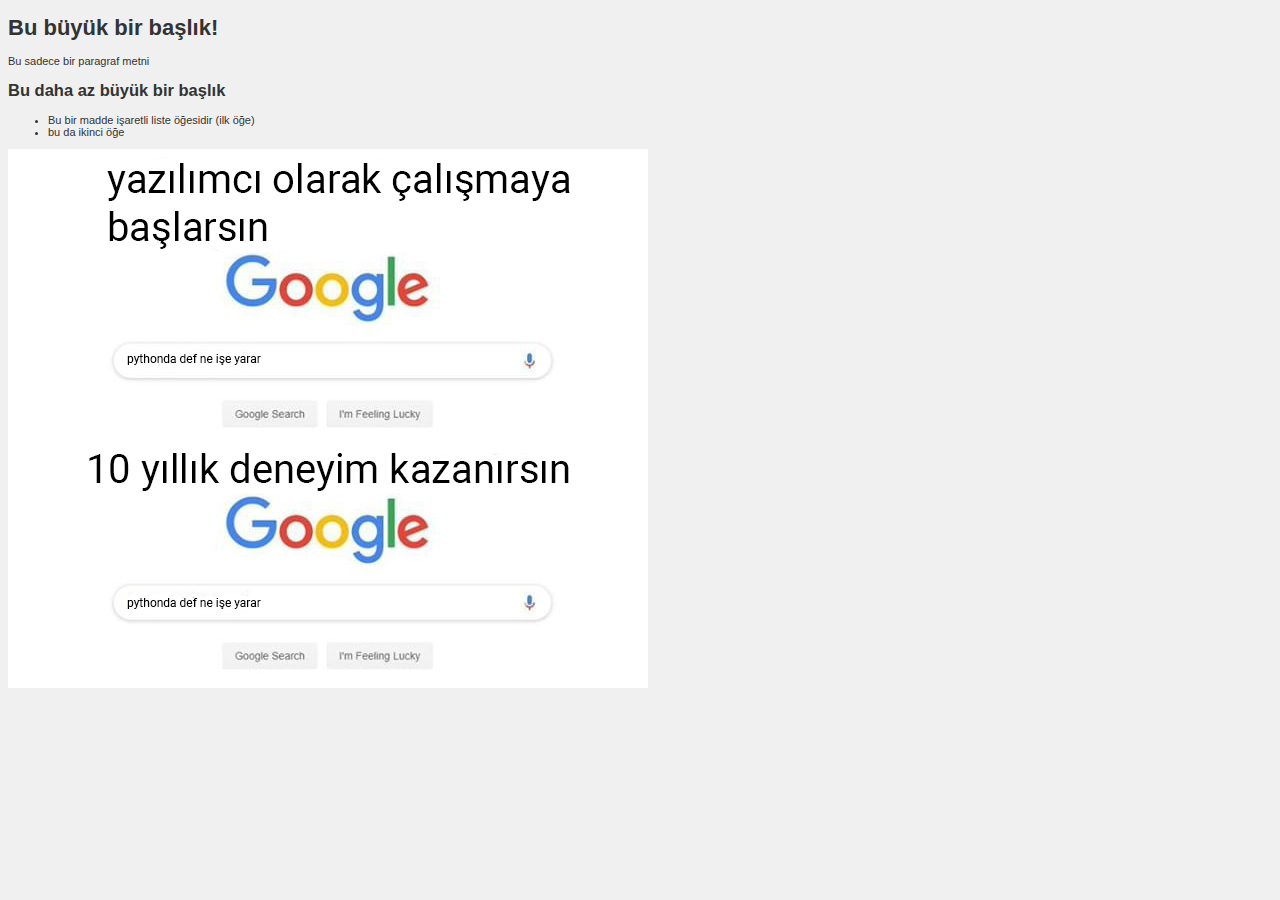
<file: index.html>
<!DOCTYPE html>
<html>
<head>
    <title>Tarayıcıda görünecek sekmenin adı</title>
    <link rel="stylesheet" href="style.css">
</head>
<body>
    <h1>Bu büyük bir başlık!</h1>
    <p>Bu sadece bir paragraf metni</p>
    <h2>Bu daha az büyük bir başlık</h2>
             <ul>
                   <li>Bu bir madde işaretli liste öğesidir (ilk öğe)</li>
                   <li>bu da ikinci öğe</li>
             </ul>
     <img src="mem3.jpg" alt="Image1">
</body>
</html>
</file>
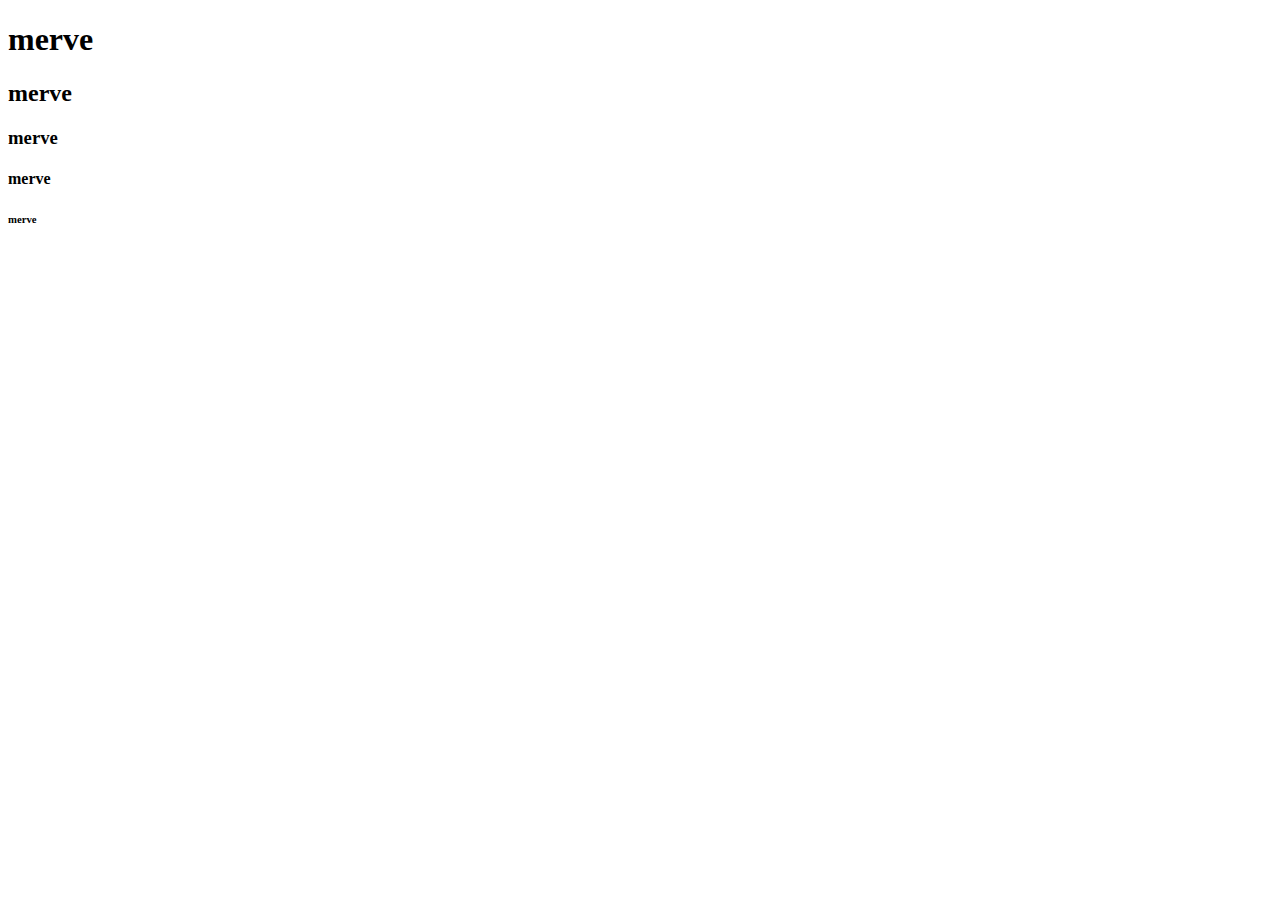
<file: deneme.html>
<!DOCTYPE html>
<html>
    <head>
        <title>Tarayıcıda görünecek sekmenin adı</title>
    
    </head>
    <body>
        <h1>merve</h1>
        <h2>merve</h2>
        <h3>merve</h3>
        <h4>merve</h4>
        <h6>merve</h6>
    </body>
</html>
</file>
<file: style.css>
body {
    font-family: Arial, sans-serif; /* Yazı tipi ailesi */
    font-size: 11px; /* <p></p> etiketindeki ana yazının boyutu */
    background-color: #f0f0f0; /* Web sayfasının arka plan rengi */
    color: #333333; /* Metin rengi */
}

@keyframes color-change {
  0% {
    color: blue;
  }

  40% {
    color: red;
  }
  70% {
    color: gold;
  }
  100% {
    color: blue;
  }
}

h1:hover {
  animation: color-change 3s infinite;
}
</file>
